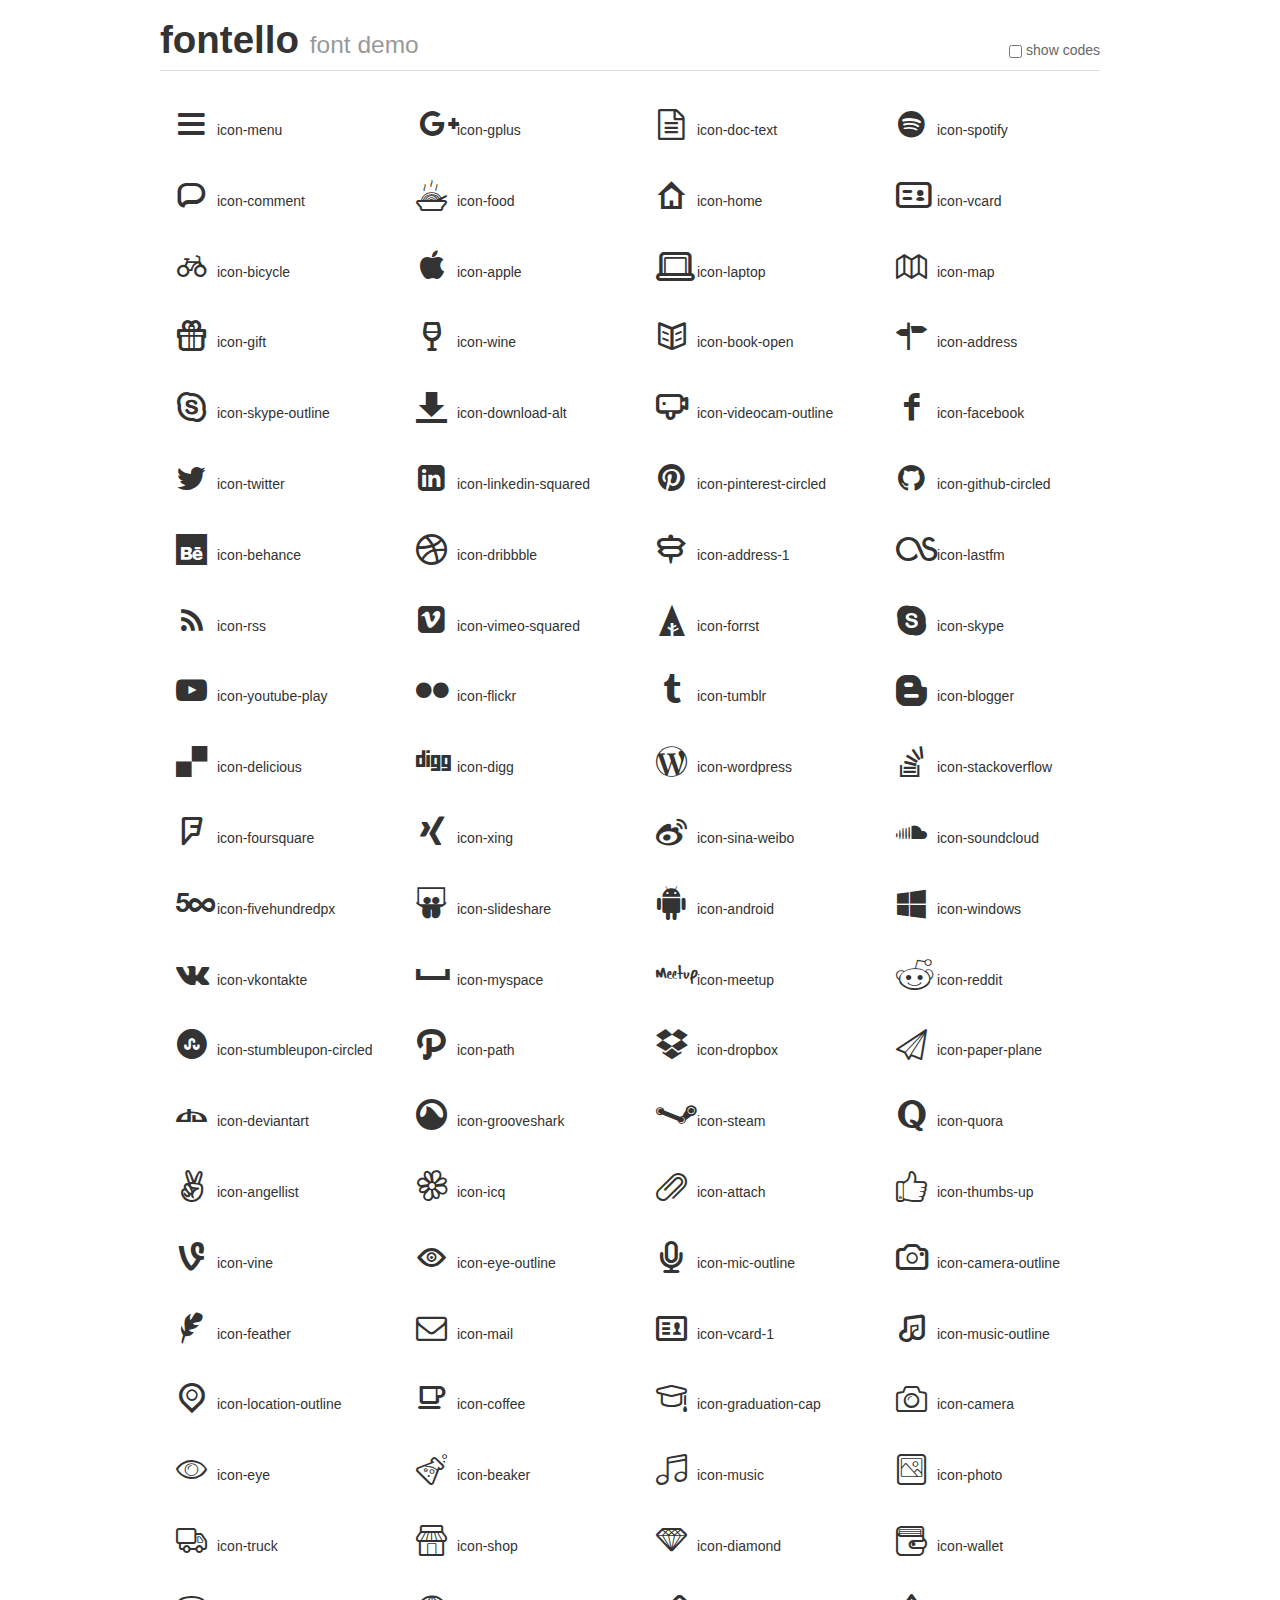
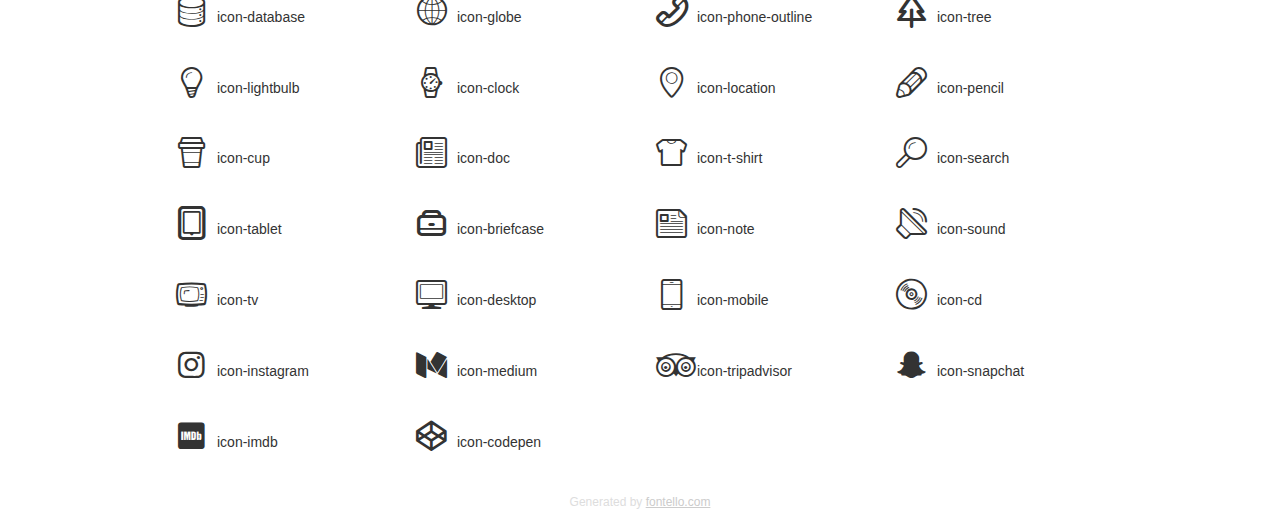
<file: css/fonts/fontello/demo.html>
<!DOCTYPE html>
<html>
  <head><!--[if lt IE 9]><script language="javascript" type="text/javascript" src="//html5shim.googlecode.com/svn/trunk/html5.js"></script><![endif]-->
    <meta charset="UTF-8"><style>/*
 * Bootstrap v2.2.1
 *
 * Copyright 2012 Twitter, Inc
 * Licensed under the Apache License v2.0
 * http://www.apache.org/licenses/LICENSE-2.0
 *
 * Designed and built with all the love in the world @twitter by @mdo and @fat.
 */
.clearfix {
  *zoom: 1;
}
.clearfix:before,
.clearfix:after {
  display: table;
  content: "";
  line-height: 0;
}
.clearfix:after {
  clear: both;
}
html {
  font-size: 100%;
  -webkit-text-size-adjust: 100%;
  -ms-text-size-adjust: 100%;
}
a:focus {
  outline: thin dotted #333;
  outline: 5px auto -webkit-focus-ring-color;
  outline-offset: -2px;
}
a:hover,
a:active {
  outline: 0;
}
button,
input,
select,
textarea {
  margin: 0;
  font-size: 100%;
  vertical-align: middle;
}
button,
input {
  *overflow: visible;
  line-height: normal;
}
button::-moz-focus-inner,
input::-moz-focus-inner {
  padding: 0;
  border: 0;
}
body {
  margin: 0;
  font-family: "Helvetica Neue", Helvetica, Arial, sans-serif;
  font-size: 14px;
  line-height: 20px;
  color: #333;
  background-color: #fff;
}
a {
  color: #08c;
  text-decoration: none;
}
a:hover {
  color: #005580;
  text-decoration: underline;
}
.row {
  margin-left: -20px;
  *zoom: 1;
}
.row:before,
.row:after {
  display: table;
  content: "";
  line-height: 0;
}
.row:after {
  clear: both;
}
[class*="span"] {
  float: left;
  min-height: 1px;
  margin-left: 20px;
}
.container,
.navbar-static-top .container,
.navbar-fixed-top .container,
.navbar-fixed-bottom .container {
  width: 940px;
}
.span12 {
  width: 940px;
}
.span11 {
  width: 860px;
}
.span10 {
  width: 780px;
}
.span9 {
  width: 700px;
}
.span8 {
  width: 620px;
}
.span7 {
  width: 540px;
}
.span6 {
  width: 460px;
}
.span5 {
  width: 380px;
}
.span4 {
  width: 300px;
}
.span3 {
  width: 220px;
}
.span2 {
  width: 140px;
}
.span1 {
  width: 60px;
}
[class*="span"].pull-right,
.row-fluid [class*="span"].pull-right {
  float: right;
}
.container {
  margin-right: auto;
  margin-left: auto;
  *zoom: 1;
}
.container:before,
.container:after {
  display: table;
  content: "";
  line-height: 0;
}
.container:after {
  clear: both;
}
p {
  margin: 0 0 10px;
}
.lead {
  margin-bottom: 20px;
  font-size: 21px;
  font-weight: 200;
  line-height: 30px;
}
small {
  font-size: 85%;
}
h1 {
  margin: 10px 0;
  font-family: inherit;
  font-weight: bold;
  line-height: 20px;
  color: inherit;
  text-rendering: optimizelegibility;
}
h1 small {
  font-weight: normal;
  line-height: 1;
  color: #999;
}
h1 {
  line-height: 40px;
}
h1 {
  font-size: 38.5px;
}
h1 small {
  font-size: 24.5px;
}
body {
  margin-top: 90px;
}
.header {
  position: fixed;
  top: 0;
  left: 50%;
  margin-left: -480px;
  background-color: #fff;
  border-bottom: 1px solid #ddd;
  padding-top: 10px;
  z-index: 10;
}
.footer {
  color: #ddd;
  font-size: 12px;
  text-align: center;
  margin-top: 20px;
}
.footer a {
  color: #ccc;
  text-decoration: underline;
}
.the-icons {
  font-size: 14px;
  line-height: 24px;
}
.switch {
  position: absolute;
  right: 0;
  bottom: 10px;
  color: #666;
}
.switch input {
  margin-right: 0.3em;
}
.codesOn .i-name {
  display: none;
}
.codesOn .i-code {
  display: inline;
}
.i-code {
  display: none;
}
@font-face {
      font-family: 'fontello';
      src: url('./font/fontello.eot?58116598');
      src: url('./font/fontello.eot?58116598#iefix') format('embedded-opentype'),
           url('./font/fontello.woff?58116598') format('woff'),
           url('./font/fontello.ttf?58116598') format('truetype'),
           url('./font/fontello.svg?58116598#fontello') format('svg');
      font-weight: normal;
      font-style: normal;
    }
     
     
    .demo-icon
    {
      font-family: "fontello";

      font-style: normal;
      font-weight: normal;
      speak: none;
     
      display: inline-block;
      text-decoration: inherit;
      width: 1em;
      margin-right: .2em;
      text-align: center;
      /* opacity: .8; */
     
      /* For safety - reset parent styles, that can break glyph codes*/
      font-variant: normal;
      text-transform: none;
     
      /* fix buttons height, for twitter bootstrap */
      line-height: 1em;
     
      /* Animation center compensation - margins should be symmetric */
      /* remove if not needed */
      margin-left: .2em;
     
      /* You can be more comfortable with increased icons size */
      font-size: 220%; padding: 20px 0;
     
      /* Font smoothing. That was taken from TWBS */
      -webkit-font-smoothing: antialiased;
      -moz-osx-font-smoothing: grayscale;
     
      /* Uncomment for 3D effect */
      /* text-shadow: 1px 1px 1px rgba(127, 127, 127, 0.3); */
    }
     </style>
    <link rel="stylesheet" href="css/animation.css"><!--[if IE 7]><link rel="stylesheet" href="css/fontello-ie7.css"><![endif]-->
    <script>
      function toggleCodes(on) {
        var obj = document.getElementById('icons');
      
        if (on) {
          obj.className += ' codesOn';
        } else {
          obj.className = obj.className.replace(' codesOn', '');
        }
      }
      
    </script>
  </head>
  <body>
    <div class="container header">
      <h1>
        fontello
         <small>font demo</small>
      </h1>
      <label class="switch">
        <input type="checkbox" onclick="toggleCodes(this.checked)">show codes
      </label>
    </div>
    <div id="icons" class="container">
      <div class="row">
        <div title="Code: 0xe800" class="the-icons span3"><i class="demo-icon icon-menu">&#xe800;</i> <span class="i-name">icon-menu</span><span class="i-code">0xe800</span></div>
        <div title="Code: 0xe801" class="the-icons span3"><i class="demo-icon icon-gplus">&#xe801;</i> <span class="i-name">icon-gplus</span><span class="i-code">0xe801</span></div>
        <div title="Code: 0xe802" class="the-icons span3"><i class="demo-icon icon-doc-text">&#xe802;</i> <span class="i-name">icon-doc-text</span><span class="i-code">0xe802</span></div>
        <div title="Code: 0xe803" class="the-icons span3"><i class="demo-icon icon-spotify">&#xe803;</i> <span class="i-name">icon-spotify</span><span class="i-code">0xe803</span></div>
      </div>
      <div class="row">
        <div title="Code: 0xe804" class="the-icons span3"><i class="demo-icon icon-comment">&#xe804;</i> <span class="i-name">icon-comment</span><span class="i-code">0xe804</span></div>
        <div title="Code: 0xe805" class="the-icons span3"><i class="demo-icon icon-food">&#xe805;</i> <span class="i-name">icon-food</span><span class="i-code">0xe805</span></div>
        <div title="Code: 0xe806" class="the-icons span3"><i class="demo-icon icon-home">&#xe806;</i> <span class="i-name">icon-home</span><span class="i-code">0xe806</span></div>
        <div title="Code: 0xe807" class="the-icons span3"><i class="demo-icon icon-vcard">&#xe807;</i> <span class="i-name">icon-vcard</span><span class="i-code">0xe807</span></div>
      </div>
      <div class="row">
        <div title="Code: 0xe808" class="the-icons span3"><i class="demo-icon icon-bicycle">&#xe808;</i> <span class="i-name">icon-bicycle</span><span class="i-code">0xe808</span></div>
        <div title="Code: 0xe809" class="the-icons span3"><i class="demo-icon icon-apple">&#xe809;</i> <span class="i-name">icon-apple</span><span class="i-code">0xe809</span></div>
        <div title="Code: 0xe80a" class="the-icons span3"><i class="demo-icon icon-laptop">&#xe80a;</i> <span class="i-name">icon-laptop</span><span class="i-code">0xe80a</span></div>
        <div title="Code: 0xe80b" class="the-icons span3"><i class="demo-icon icon-map">&#xe80b;</i> <span class="i-name">icon-map</span><span class="i-code">0xe80b</span></div>
      </div>
      <div class="row">
        <div title="Code: 0xe80c" class="the-icons span3"><i class="demo-icon icon-gift">&#xe80c;</i> <span class="i-name">icon-gift</span><span class="i-code">0xe80c</span></div>
        <div title="Code: 0xe80d" class="the-icons span3"><i class="demo-icon icon-wine">&#xe80d;</i> <span class="i-name">icon-wine</span><span class="i-code">0xe80d</span></div>
        <div title="Code: 0xe80e" class="the-icons span3"><i class="demo-icon icon-book-open">&#xe80e;</i> <span class="i-name">icon-book-open</span><span class="i-code">0xe80e</span></div>
        <div title="Code: 0xe80f" class="the-icons span3"><i class="demo-icon icon-address">&#xe80f;</i> <span class="i-name">icon-address</span><span class="i-code">0xe80f</span></div>
      </div>
      <div class="row">
        <div title="Code: 0xe810" class="the-icons span3"><i class="demo-icon icon-skype-outline">&#xe810;</i> <span class="i-name">icon-skype-outline</span><span class="i-code">0xe810</span></div>
        <div title="Code: 0xe811" class="the-icons span3"><i class="demo-icon icon-download-alt">&#xe811;</i> <span class="i-name">icon-download-alt</span><span class="i-code">0xe811</span></div>
        <div title="Code: 0xe816" class="the-icons span3"><i class="demo-icon icon-videocam-outline">&#xe816;</i> <span class="i-name">icon-videocam-outline</span><span class="i-code">0xe816</span></div>
        <div title="Code: 0xe825" class="the-icons span3"><i class="demo-icon icon-facebook">&#xe825;</i> <span class="i-name">icon-facebook</span><span class="i-code">0xe825</span></div>
      </div>
      <div class="row">
        <div title="Code: 0xe826" class="the-icons span3"><i class="demo-icon icon-twitter">&#xe826;</i> <span class="i-name">icon-twitter</span><span class="i-code">0xe826</span></div>
        <div title="Code: 0xe827" class="the-icons span3"><i class="demo-icon icon-linkedin-squared">&#xe827;</i> <span class="i-name">icon-linkedin-squared</span><span class="i-code">0xe827</span></div>
        <div title="Code: 0xe829" class="the-icons span3"><i class="demo-icon icon-pinterest-circled">&#xe829;</i> <span class="i-name">icon-pinterest-circled</span><span class="i-code">0xe829</span></div>
        <div title="Code: 0xe82a" class="the-icons span3"><i class="demo-icon icon-github-circled">&#xe82a;</i> <span class="i-name">icon-github-circled</span><span class="i-code">0xe82a</span></div>
      </div>
      <div class="row">
        <div title="Code: 0xe82b" class="the-icons span3"><i class="demo-icon icon-behance">&#xe82b;</i> <span class="i-name">icon-behance</span><span class="i-code">0xe82b</span></div>
        <div title="Code: 0xe82c" class="the-icons span3"><i class="demo-icon icon-dribbble">&#xe82c;</i> <span class="i-name">icon-dribbble</span><span class="i-code">0xe82c</span></div>
        <div title="Code: 0xe82d" class="the-icons span3"><i class="demo-icon icon-address-1">&#xe82d;</i> <span class="i-name">icon-address-1</span><span class="i-code">0xe82d</span></div>
        <div title="Code: 0xe82e" class="the-icons span3"><i class="demo-icon icon-lastfm">&#xe82e;</i> <span class="i-name">icon-lastfm</span><span class="i-code">0xe82e</span></div>
      </div>
      <div class="row">
        <div title="Code: 0xe82f" class="the-icons span3"><i class="demo-icon icon-rss">&#xe82f;</i> <span class="i-name">icon-rss</span><span class="i-code">0xe82f</span></div>
        <div title="Code: 0xe830" class="the-icons span3"><i class="demo-icon icon-vimeo-squared">&#xe830;</i> <span class="i-name">icon-vimeo-squared</span><span class="i-code">0xe830</span></div>
        <div title="Code: 0xe831" class="the-icons span3"><i class="demo-icon icon-forrst">&#xe831;</i> <span class="i-name">icon-forrst</span><span class="i-code">0xe831</span></div>
        <div title="Code: 0xe832" class="the-icons span3"><i class="demo-icon icon-skype">&#xe832;</i> <span class="i-name">icon-skype</span><span class="i-code">0xe832</span></div>
      </div>
      <div class="row">
        <div title="Code: 0xe834" class="the-icons span3"><i class="demo-icon icon-youtube-play">&#xe834;</i> <span class="i-name">icon-youtube-play</span><span class="i-code">0xe834</span></div>
        <div title="Code: 0xe835" class="the-icons span3"><i class="demo-icon icon-flickr">&#xe835;</i> <span class="i-name">icon-flickr</span><span class="i-code">0xe835</span></div>
        <div title="Code: 0xe836" class="the-icons span3"><i class="demo-icon icon-tumblr">&#xe836;</i> <span class="i-name">icon-tumblr</span><span class="i-code">0xe836</span></div>
        <div title="Code: 0xe837" class="the-icons span3"><i class="demo-icon icon-blogger">&#xe837;</i> <span class="i-name">icon-blogger</span><span class="i-code">0xe837</span></div>
      </div>
      <div class="row">
        <div title="Code: 0xe838" class="the-icons span3"><i class="demo-icon icon-delicious">&#xe838;</i> <span class="i-name">icon-delicious</span><span class="i-code">0xe838</span></div>
        <div title="Code: 0xe839" class="the-icons span3"><i class="demo-icon icon-digg">&#xe839;</i> <span class="i-name">icon-digg</span><span class="i-code">0xe839</span></div>
        <div title="Code: 0xe83b" class="the-icons span3"><i class="demo-icon icon-wordpress">&#xe83b;</i> <span class="i-name">icon-wordpress</span><span class="i-code">0xe83b</span></div>
        <div title="Code: 0xe83c" class="the-icons span3"><i class="demo-icon icon-stackoverflow">&#xe83c;</i> <span class="i-name">icon-stackoverflow</span><span class="i-code">0xe83c</span></div>
      </div>
      <div class="row">
        <div title="Code: 0xe83d" class="the-icons span3"><i class="demo-icon icon-foursquare">&#xe83d;</i> <span class="i-name">icon-foursquare</span><span class="i-code">0xe83d</span></div>
        <div title="Code: 0xe83e" class="the-icons span3"><i class="demo-icon icon-xing">&#xe83e;</i> <span class="i-name">icon-xing</span><span class="i-code">0xe83e</span></div>
        <div title="Code: 0xe83f" class="the-icons span3"><i class="demo-icon icon-sina-weibo">&#xe83f;</i> <span class="i-name">icon-sina-weibo</span><span class="i-code">0xe83f</span></div>
        <div title="Code: 0xe840" class="the-icons span3"><i class="demo-icon icon-soundcloud">&#xe840;</i> <span class="i-name">icon-soundcloud</span><span class="i-code">0xe840</span></div>
      </div>
      <div class="row">
        <div title="Code: 0xe841" class="the-icons span3"><i class="demo-icon icon-fivehundredpx">&#xe841;</i> <span class="i-name">icon-fivehundredpx</span><span class="i-code">0xe841</span></div>
        <div title="Code: 0xe842" class="the-icons span3"><i class="demo-icon icon-slideshare">&#xe842;</i> <span class="i-name">icon-slideshare</span><span class="i-code">0xe842</span></div>
        <div title="Code: 0xe843" class="the-icons span3"><i class="demo-icon icon-android">&#xe843;</i> <span class="i-name">icon-android</span><span class="i-code">0xe843</span></div>
        <div title="Code: 0xe845" class="the-icons span3"><i class="demo-icon icon-windows">&#xe845;</i> <span class="i-name">icon-windows</span><span class="i-code">0xe845</span></div>
      </div>
      <div class="row">
        <div title="Code: 0xe846" class="the-icons span3"><i class="demo-icon icon-vkontakte">&#xe846;</i> <span class="i-name">icon-vkontakte</span><span class="i-code">0xe846</span></div>
        <div title="Code: 0xe847" class="the-icons span3"><i class="demo-icon icon-myspace">&#xe847;</i> <span class="i-name">icon-myspace</span><span class="i-code">0xe847</span></div>
        <div title="Code: 0xe848" class="the-icons span3"><i class="demo-icon icon-meetup">&#xe848;</i> <span class="i-name">icon-meetup</span><span class="i-code">0xe848</span></div>
        <div title="Code: 0xe84a" class="the-icons span3"><i class="demo-icon icon-reddit">&#xe84a;</i> <span class="i-name">icon-reddit</span><span class="i-code">0xe84a</span></div>
      </div>
      <div class="row">
        <div title="Code: 0xe84b" class="the-icons span3"><i class="demo-icon icon-stumbleupon-circled">&#xe84b;</i> <span class="i-name">icon-stumbleupon-circled</span><span class="i-code">0xe84b</span></div>
        <div title="Code: 0xe84c" class="the-icons span3"><i class="demo-icon icon-path">&#xe84c;</i> <span class="i-name">icon-path</span><span class="i-code">0xe84c</span></div>
        <div title="Code: 0xe84d" class="the-icons span3"><i class="demo-icon icon-dropbox">&#xe84d;</i> <span class="i-name">icon-dropbox</span><span class="i-code">0xe84d</span></div>
        <div title="Code: 0xe84e" class="the-icons span3"><i class="demo-icon icon-paper-plane">&#xe84e;</i> <span class="i-name">icon-paper-plane</span><span class="i-code">0xe84e</span></div>
      </div>
      <div class="row">
        <div title="Code: 0xe850" class="the-icons span3"><i class="demo-icon icon-deviantart">&#xe850;</i> <span class="i-name">icon-deviantart</span><span class="i-code">0xe850</span></div>
        <div title="Code: 0xe851" class="the-icons span3"><i class="demo-icon icon-grooveshark">&#xe851;</i> <span class="i-name">icon-grooveshark</span><span class="i-code">0xe851</span></div>
        <div title="Code: 0xe853" class="the-icons span3"><i class="demo-icon icon-steam">&#xe853;</i> <span class="i-name">icon-steam</span><span class="i-code">0xe853</span></div>
        <div title="Code: 0xe854" class="the-icons span3"><i class="demo-icon icon-quora">&#xe854;</i> <span class="i-name">icon-quora</span><span class="i-code">0xe854</span></div>
      </div>
      <div class="row">
        <div title="Code: 0xe855" class="the-icons span3"><i class="demo-icon icon-angellist">&#xe855;</i> <span class="i-name">icon-angellist</span><span class="i-code">0xe855</span></div>
        <div title="Code: 0xe856" class="the-icons span3"><i class="demo-icon icon-icq">&#xe856;</i> <span class="i-name">icon-icq</span><span class="i-code">0xe856</span></div>
        <div title="Code: 0xe85a" class="the-icons span3"><i class="demo-icon icon-attach">&#xe85a;</i> <span class="i-name">icon-attach</span><span class="i-code">0xe85a</span></div>
        <div title="Code: 0xe85b" class="the-icons span3"><i class="demo-icon icon-thumbs-up">&#xe85b;</i> <span class="i-name">icon-thumbs-up</span><span class="i-code">0xe85b</span></div>
      </div>
      <div class="row">
        <div title="Code: 0xe863" class="the-icons span3"><i class="demo-icon icon-vine">&#xe863;</i> <span class="i-name">icon-vine</span><span class="i-code">0xe863</span></div>
        <div title="Code: 0xe868" class="the-icons span3"><i class="demo-icon icon-eye-outline">&#xe868;</i> <span class="i-name">icon-eye-outline</span><span class="i-code">0xe868</span></div>
        <div title="Code: 0xe869" class="the-icons span3"><i class="demo-icon icon-mic-outline">&#xe869;</i> <span class="i-name">icon-mic-outline</span><span class="i-code">0xe869</span></div>
        <div title="Code: 0xe86a" class="the-icons span3"><i class="demo-icon icon-camera-outline">&#xe86a;</i> <span class="i-name">icon-camera-outline</span><span class="i-code">0xe86a</span></div>
      </div>
      <div class="row">
        <div title="Code: 0xe86c" class="the-icons span3"><i class="demo-icon icon-feather">&#xe86c;</i> <span class="i-name">icon-feather</span><span class="i-code">0xe86c</span></div>
        <div title="Code: 0xe87e" class="the-icons span3"><i class="demo-icon icon-mail">&#xe87e;</i> <span class="i-name">icon-mail</span><span class="i-code">0xe87e</span></div>
        <div title="Code: 0xe884" class="the-icons span3"><i class="demo-icon icon-vcard-1">&#xe884;</i> <span class="i-name">icon-vcard-1</span><span class="i-code">0xe884</span></div>
        <div title="Code: 0xe885" class="the-icons span3"><i class="demo-icon icon-music-outline">&#xe885;</i> <span class="i-name">icon-music-outline</span><span class="i-code">0xe885</span></div>
      </div>
      <div class="row">
        <div title="Code: 0xe888" class="the-icons span3"><i class="demo-icon icon-location-outline">&#xe888;</i> <span class="i-name">icon-location-outline</span><span class="i-code">0xe888</span></div>
        <div title="Code: 0xe88b" class="the-icons span3"><i class="demo-icon icon-coffee">&#xe88b;</i> <span class="i-name">icon-coffee</span><span class="i-code">0xe88b</span></div>
        <div title="Code: 0xe88f" class="the-icons span3"><i class="demo-icon icon-graduation-cap">&#xe88f;</i> <span class="i-name">icon-graduation-cap</span><span class="i-code">0xe88f</span></div>
        <div title="Code: 0xe890" class="the-icons span3"><i class="demo-icon icon-camera">&#xe890;</i> <span class="i-name">icon-camera</span><span class="i-code">0xe890</span></div>
      </div>
      <div class="row">
        <div title="Code: 0xe891" class="the-icons span3"><i class="demo-icon icon-eye">&#xe891;</i> <span class="i-name">icon-eye</span><span class="i-code">0xe891</span></div>
        <div title="Code: 0xe892" class="the-icons span3"><i class="demo-icon icon-beaker">&#xe892;</i> <span class="i-name">icon-beaker</span><span class="i-code">0xe892</span></div>
        <div title="Code: 0xe896" class="the-icons span3"><i class="demo-icon icon-music">&#xe896;</i> <span class="i-name">icon-music</span><span class="i-code">0xe896</span></div>
        <div title="Code: 0xe897" class="the-icons span3"><i class="demo-icon icon-photo">&#xe897;</i> <span class="i-name">icon-photo</span><span class="i-code">0xe897</span></div>
      </div>
      <div class="row">
        <div title="Code: 0xe89b" class="the-icons span3"><i class="demo-icon icon-truck">&#xe89b;</i> <span class="i-name">icon-truck</span><span class="i-code">0xe89b</span></div>
        <div title="Code: 0xe89e" class="the-icons span3"><i class="demo-icon icon-shop">&#xe89e;</i> <span class="i-name">icon-shop</span><span class="i-code">0xe89e</span></div>
        <div title="Code: 0xe89f" class="the-icons span3"><i class="demo-icon icon-diamond">&#xe89f;</i> <span class="i-name">icon-diamond</span><span class="i-code">0xe89f</span></div>
        <div title="Code: 0xe8a1" class="the-icons span3"><i class="demo-icon icon-wallet">&#xe8a1;</i> <span class="i-name">icon-wallet</span><span class="i-code">0xe8a1</span></div>
      </div>
      <div class="row">
        <div title="Code: 0xe8a3" class="the-icons span3"><i class="demo-icon icon-database">&#xe8a3;</i> <span class="i-name">icon-database</span><span class="i-code">0xe8a3</span></div>
        <div title="Code: 0xe8a7" class="the-icons span3"><i class="demo-icon icon-globe">&#xe8a7;</i> <span class="i-name">icon-globe</span><span class="i-code">0xe8a7</span></div>
        <div title="Code: 0xe8a8" class="the-icons span3"><i class="demo-icon icon-phone-outline">&#xe8a8;</i> <span class="i-name">icon-phone-outline</span><span class="i-code">0xe8a8</span></div>
        <div title="Code: 0xe8ab" class="the-icons span3"><i class="demo-icon icon-tree">&#xe8ab;</i> <span class="i-name">icon-tree</span><span class="i-code">0xe8ab</span></div>
      </div>
      <div class="row">
        <div title="Code: 0xe8ad" class="the-icons span3"><i class="demo-icon icon-lightbulb">&#xe8ad;</i> <span class="i-name">icon-lightbulb</span><span class="i-code">0xe8ad</span></div>
        <div title="Code: 0xe8ae" class="the-icons span3"><i class="demo-icon icon-clock">&#xe8ae;</i> <span class="i-name">icon-clock</span><span class="i-code">0xe8ae</span></div>
        <div title="Code: 0xe8b1" class="the-icons span3"><i class="demo-icon icon-location">&#xe8b1;</i> <span class="i-name">icon-location</span><span class="i-code">0xe8b1</span></div>
        <div title="Code: 0xe8b3" class="the-icons span3"><i class="demo-icon icon-pencil">&#xe8b3;</i> <span class="i-name">icon-pencil</span><span class="i-code">0xe8b3</span></div>
      </div>
      <div class="row">
        <div title="Code: 0xe8b4" class="the-icons span3"><i class="demo-icon icon-cup">&#xe8b4;</i> <span class="i-name">icon-cup</span><span class="i-code">0xe8b4</span></div>
        <div title="Code: 0xe8b5" class="the-icons span3"><i class="demo-icon icon-doc">&#xe8b5;</i> <span class="i-name">icon-doc</span><span class="i-code">0xe8b5</span></div>
        <div title="Code: 0xe8b8" class="the-icons span3"><i class="demo-icon icon-t-shirt">&#xe8b8;</i> <span class="i-name">icon-t-shirt</span><span class="i-code">0xe8b8</span></div>
        <div title="Code: 0xe8be" class="the-icons span3"><i class="demo-icon icon-search">&#xe8be;</i> <span class="i-name">icon-search</span><span class="i-code">0xe8be</span></div>
      </div>
      <div class="row">
        <div title="Code: 0xe8bf" class="the-icons span3"><i class="demo-icon icon-tablet">&#xe8bf;</i> <span class="i-name">icon-tablet</span><span class="i-code">0xe8bf</span></div>
        <div title="Code: 0xe8c0" class="the-icons span3"><i class="demo-icon icon-briefcase">&#xe8c0;</i> <span class="i-name">icon-briefcase</span><span class="i-code">0xe8c0</span></div>
        <div title="Code: 0xe8c2" class="the-icons span3"><i class="demo-icon icon-note">&#xe8c2;</i> <span class="i-name">icon-note</span><span class="i-code">0xe8c2</span></div>
        <div title="Code: 0xe8c3" class="the-icons span3"><i class="demo-icon icon-sound">&#xe8c3;</i> <span class="i-name">icon-sound</span><span class="i-code">0xe8c3</span></div>
      </div>
      <div class="row">
        <div title="Code: 0xe8c4" class="the-icons span3"><i class="demo-icon icon-tv">&#xe8c4;</i> <span class="i-name">icon-tv</span><span class="i-code">0xe8c4</span></div>
        <div title="Code: 0xe8c5" class="the-icons span3"><i class="demo-icon icon-desktop">&#xe8c5;</i> <span class="i-name">icon-desktop</span><span class="i-code">0xe8c5</span></div>
        <div title="Code: 0xe8c6" class="the-icons span3"><i class="demo-icon icon-mobile">&#xe8c6;</i> <span class="i-name">icon-mobile</span><span class="i-code">0xe8c6</span></div>
        <div title="Code: 0xe8c7" class="the-icons span3"><i class="demo-icon icon-cd">&#xe8c7;</i> <span class="i-name">icon-cd</span><span class="i-code">0xe8c7</span></div>
      </div>
      <div class="row">
        <div title="Code: 0xe8cc" class="the-icons span3"><i class="demo-icon icon-instagram">&#xe8cc;</i> <span class="i-name">icon-instagram</span><span class="i-code">0xe8cc</span></div>
        <div title="Code: 0xf23a" class="the-icons span3"><i class="demo-icon icon-medium">&#xf23a;</i> <span class="i-name">icon-medium</span><span class="i-code">0xf23a</span></div>
        <div title="Code: 0xf262" class="the-icons span3"><i class="demo-icon icon-tripadvisor">&#xf262;</i> <span class="i-name">icon-tripadvisor</span><span class="i-code">0xf262</span></div>
        <div title="Code: 0xf2ac" class="the-icons span3"><i class="demo-icon icon-snapchat">&#xf2ac;</i> <span class="i-name">icon-snapchat</span><span class="i-code">0xf2ac</span></div>
      </div>
      <div class="row">
        <div title="Code: 0xf2d8" class="the-icons span3"><i class="demo-icon icon-imdb">&#xf2d8;</i> <span class="i-name">icon-imdb</span><span class="i-code">0xf2d8</span></div>
        <div title="Code: 0xf32c" class="the-icons span3"><i class="demo-icon icon-codepen">&#xf32c;</i> <span class="i-name">icon-codepen</span><span class="i-code">0xf32c</span></div>
      </div>
    </div>
    <div class="container footer">Generated by <a href="http://fontello.com">fontello.com</a></div>
  </body>
</html>
</file>
<file: css/fonts/fontello/css/fontello-ie7.css>
[class^="icon-"], [class*=" icon-"] {
  font-family: 'fontello';
  font-style: normal;
  font-weight: normal;
 
  /* fix buttons height */
  line-height: 1em;
 
  /* you can be more comfortable with increased icons size */
  /* font-size: 120%; */
}
 
.icon-menu { *zoom: expression( this.runtimeStyle['zoom'] = '1', this.innerHTML = '&#xe800;&nbsp;'); }
.icon-gplus { *zoom: expression( this.runtimeStyle['zoom'] = '1', this.innerHTML = '&#xe801;&nbsp;'); }
.icon-doc-text { *zoom: expression( this.runtimeStyle['zoom'] = '1', this.innerHTML = '&#xe802;&nbsp;'); }
.icon-spotify { *zoom: expression( this.runtimeStyle['zoom'] = '1', this.innerHTML = '&#xe803;&nbsp;'); }
.icon-comment { *zoom: expression( this.runtimeStyle['zoom'] = '1', this.innerHTML = '&#xe804;&nbsp;'); }
.icon-food { *zoom: expression( this.runtimeStyle['zoom'] = '1', this.innerHTML = '&#xe805;&nbsp;'); }
.icon-home { *zoom: expression( this.runtimeStyle['zoom'] = '1', this.innerHTML = '&#xe806;&nbsp;'); }
.icon-vcard { *zoom: expression( this.runtimeStyle['zoom'] = '1', this.innerHTML = '&#xe807;&nbsp;'); }
.icon-bicycle { *zoom: expression( this.runtimeStyle['zoom'] = '1', this.innerHTML = '&#xe808;&nbsp;'); }
.icon-apple { *zoom: expression( this.runtimeStyle['zoom'] = '1', this.innerHTML = '&#xe809;&nbsp;'); }
.icon-laptop { *zoom: expression( this.runtimeStyle['zoom'] = '1', this.innerHTML = '&#xe80a;&nbsp;'); }
.icon-map { *zoom: expression( this.runtimeStyle['zoom'] = '1', this.innerHTML = '&#xe80b;&nbsp;'); }
.icon-gift { *zoom: expression( this.runtimeStyle['zoom'] = '1', this.innerHTML = '&#xe80c;&nbsp;'); }
.icon-wine { *zoom: expression( this.runtimeStyle['zoom'] = '1', this.innerHTML = '&#xe80d;&nbsp;'); }
.icon-book-open { *zoom: expression( this.runtimeStyle['zoom'] = '1', this.innerHTML = '&#xe80e;&nbsp;'); }
.icon-address { *zoom: expression( this.runtimeStyle['zoom'] = '1', this.innerHTML = '&#xe80f;&nbsp;'); }
.icon-skype-outline { *zoom: expression( this.runtimeStyle['zoom'] = '1', this.innerHTML = '&#xe810;&nbsp;'); }
.icon-download-alt { *zoom: expression( this.runtimeStyle['zoom'] = '1', this.innerHTML = '&#xe811;&nbsp;'); }
.icon-videocam-outline { *zoom: expression( this.runtimeStyle['zoom'] = '1', this.innerHTML = '&#xe816;&nbsp;'); }
.icon-facebook { *zoom: expression( this.runtimeStyle['zoom'] = '1', this.innerHTML = '&#xe825;&nbsp;'); }
.icon-twitter { *zoom: expression( this.runtimeStyle['zoom'] = '1', this.innerHTML = '&#xe826;&nbsp;'); }
.icon-linkedin-squared { *zoom: expression( this.runtimeStyle['zoom'] = '1', this.innerHTML = '&#xe827;&nbsp;'); }
.icon-pinterest-circled { *zoom: expression( this.runtimeStyle['zoom'] = '1', this.innerHTML = '&#xe829;&nbsp;'); }
.icon-github-circled { *zoom: expression( this.runtimeStyle['zoom'] = '1', this.innerHTML = '&#xe82a;&nbsp;'); }
.icon-behance { *zoom: expression( this.runtimeStyle['zoom'] = '1', this.innerHTML = '&#xe82b;&nbsp;'); }
.icon-dribbble { *zoom: expression( this.runtimeStyle['zoom'] = '1', this.innerHTML = '&#xe82c;&nbsp;'); }
.icon-address-1 { *zoom: expression( this.runtimeStyle['zoom'] = '1', this.innerHTML = '&#xe82d;&nbsp;'); }
.icon-lastfm { *zoom: expression( this.runtimeStyle['zoom'] = '1', this.innerHTML = '&#xe82e;&nbsp;'); }
.icon-rss { *zoom: expression( this.runtimeStyle['zoom'] = '1', this.innerHTML = '&#xe82f;&nbsp;'); }
.icon-vimeo-squared { *zoom: expression( this.runtimeStyle['zoom'] = '1', this.innerHTML = '&#xe830;&nbsp;'); }
.icon-forrst { *zoom: expression( this.runtimeStyle['zoom'] = '1', this.innerHTML = '&#xe831;&nbsp;'); }
.icon-skype { *zoom: expression( this.runtimeStyle['zoom'] = '1', this.innerHTML = '&#xe832;&nbsp;'); }
.icon-youtube-play { *zoom: expression( this.runtimeStyle['zoom'] = '1', this.innerHTML = '&#xe834;&nbsp;'); }
.icon-flickr { *zoom: expression( this.runtimeStyle['zoom'] = '1', this.innerHTML = '&#xe835;&nbsp;'); }
.icon-tumblr { *zoom: expression( this.runtimeStyle['zoom'] = '1', this.innerHTML = '&#xe836;&nbsp;'); }
.icon-blogger { *zoom: expression( this.runtimeStyle['zoom'] = '1', this.innerHTML = '&#xe837;&nbsp;'); }
.icon-delicious { *zoom: expression( this.runtimeStyle['zoom'] = '1', this.innerHTML = '&#xe838;&nbsp;'); }
.icon-digg { *zoom: expression( this.runtimeStyle['zoom'] = '1', this.innerHTML = '&#xe839;&nbsp;'); }
.icon-wordpress { *zoom: expression( this.runtimeStyle['zoom'] = '1', this.innerHTML = '&#xe83b;&nbsp;'); }
.icon-stackoverflow { *zoom: expression( this.runtimeStyle['zoom'] = '1', this.innerHTML = '&#xe83c;&nbsp;'); }
.icon-foursquare { *zoom: expression( this.runtimeStyle['zoom'] = '1', this.innerHTML = '&#xe83d;&nbsp;'); }
.icon-xing { *zoom: expression( this.runtimeStyle['zoom'] = '1', this.innerHTML = '&#xe83e;&nbsp;'); }
.icon-sina-weibo { *zoom: expression( this.runtimeStyle['zoom'] = '1', this.innerHTML = '&#xe83f;&nbsp;'); }
.icon-soundcloud { *zoom: expression( this.runtimeStyle['zoom'] = '1', this.innerHTML = '&#xe840;&nbsp;'); }
.icon-fivehundredpx { *zoom: expression( this.runtimeStyle['zoom'] = '1', this.innerHTML = '&#xe841;&nbsp;'); }
.icon-slideshare { *zoom: expression( this.runtimeStyle['zoom'] = '1', this.innerHTML = '&#xe842;&nbsp;'); }
.icon-android { *zoom: expression( this.runtimeStyle['zoom'] = '1', this.innerHTML = '&#xe843;&nbsp;'); }
.icon-windows { *zoom: expression( this.runtimeStyle['zoom'] = '1', this.innerHTML = '&#xe845;&nbsp;'); }
.icon-vkontakte { *zoom: expression( this.runtimeStyle['zoom'] = '1', this.innerHTML = '&#xe846;&nbsp;'); }
.icon-myspace { *zoom: expression( this.runtimeStyle['zoom'] = '1', this.innerHTML = '&#xe847;&nbsp;'); }
.icon-meetup { *zoom: expression( this.runtimeStyle['zoom'] = '1', this.innerHTML = '&#xe848;&nbsp;'); }
.icon-reddit { *zoom: expression( this.runtimeStyle['zoom'] = '1', this.innerHTML = '&#xe84a;&nbsp;'); }
.icon-stumbleupon-circled { *zoom: expression( this.runtimeStyle['zoom'] = '1', this.innerHTML = '&#xe84b;&nbsp;'); }
.icon-path { *zoom: expression( this.runtimeStyle['zoom'] = '1', this.innerHTML = '&#xe84c;&nbsp;'); }
.icon-dropbox { *zoom: expression( this.runtimeStyle['zoom'] = '1', this.innerHTML = '&#xe84d;&nbsp;'); }
.icon-paper-plane { *zoom: expression( this.runtimeStyle['zoom'] = '1', this.innerHTML = '&#xe84e;&nbsp;'); }
.icon-deviantart { *zoom: expression( this.runtimeStyle['zoom'] = '1', this.innerHTML = '&#xe850;&nbsp;'); }
.icon-grooveshark { *zoom: expression( this.runtimeStyle['zoom'] = '1', this.innerHTML = '&#xe851;&nbsp;'); }
.icon-steam { *zoom: expression( this.runtimeStyle['zoom'] = '1', this.innerHTML = '&#xe853;&nbsp;'); }
.icon-quora { *zoom: expression( this.runtimeStyle['zoom'] = '1', this.innerHTML = '&#xe854;&nbsp;'); }
.icon-angellist { *zoom: expression( this.runtimeStyle['zoom'] = '1', this.innerHTML = '&#xe855;&nbsp;'); }
.icon-icq { *zoom: expression( this.runtimeStyle['zoom'] = '1', this.innerHTML = '&#xe856;&nbsp;'); }
.icon-attach { *zoom: expression( this.runtimeStyle['zoom'] = '1', this.innerHTML = '&#xe85a;&nbsp;'); }
.icon-thumbs-up { *zoom: expression( this.runtimeStyle['zoom'] = '1', this.innerHTML = '&#xe85b;&nbsp;'); }
.icon-vine { *zoom: expression( this.runtimeStyle['zoom'] = '1', this.innerHTML = '&#xe863;&nbsp;'); }
.icon-eye-outline { *zoom: expression( this.runtimeStyle['zoom'] = '1', this.innerHTML = '&#xe868;&nbsp;'); }
.icon-mic-outline { *zoom: expression( this.runtimeStyle['zoom'] = '1', this.innerHTML = '&#xe869;&nbsp;'); }
.icon-camera-outline { *zoom: expression( this.runtimeStyle['zoom'] = '1', this.innerHTML = '&#xe86a;&nbsp;'); }
.icon-feather { *zoom: expression( this.runtimeStyle['zoom'] = '1', this.innerHTML = '&#xe86c;&nbsp;'); }
.icon-mail { *zoom: expression( this.runtimeStyle['zoom'] = '1', this.innerHTML = '&#xe87e;&nbsp;'); }
.icon-vcard-1 { *zoom: expression( this.runtimeStyle['zoom'] = '1', this.innerHTML = '&#xe884;&nbsp;'); }
.icon-music-outline { *zoom: expression( this.runtimeStyle['zoom'] = '1', this.innerHTML = '&#xe885;&nbsp;'); }
.icon-location-outline { *zoom: expression( this.runtimeStyle['zoom'] = '1', this.innerHTML = '&#xe888;&nbsp;'); }
.icon-coffee { *zoom: expression( this.runtimeStyle['zoom'] = '1', this.innerHTML = '&#xe88b;&nbsp;'); }
.icon-graduation-cap { *zoom: expression( this.runtimeStyle['zoom'] = '1', this.innerHTML = '&#xe88f;&nbsp;'); }
.icon-camera { *zoom: expression( this.runtimeStyle['zoom'] = '1', this.innerHTML = '&#xe890;&nbsp;'); }
.icon-eye { *zoom: expression( this.runtimeStyle['zoom'] = '1', this.innerHTML = '&#xe891;&nbsp;'); }
.icon-beaker { *zoom: expression( this.runtimeStyle['zoom'] = '1', this.innerHTML = '&#xe892;&nbsp;'); }
.icon-music { *zoom: expression( this.runtimeStyle['zoom'] = '1', this.innerHTML = '&#xe896;&nbsp;'); }
.icon-photo { *zoom: expression( this.runtimeStyle['zoom'] = '1', this.innerHTML = '&#xe897;&nbsp;'); }
.icon-truck { *zoom: expression( this.runtimeStyle['zoom'] = '1', this.innerHTML = '&#xe89b;&nbsp;'); }
.icon-shop { *zoom: expression( this.runtimeStyle['zoom'] = '1', this.innerHTML = '&#xe89e;&nbsp;'); }
.icon-diamond { *zoom: expression( this.runtimeStyle['zoom'] = '1', this.innerHTML = '&#xe89f;&nbsp;'); }
.icon-wallet { *zoom: expression( this.runtimeStyle['zoom'] = '1', this.innerHTML = '&#xe8a1;&nbsp;'); }
.icon-database { *zoom: expression( this.runtimeStyle['zoom'] = '1', this.innerHTML = '&#xe8a3;&nbsp;'); }
.icon-globe { *zoom: expression( this.runtimeStyle['zoom'] = '1', this.innerHTML = '&#xe8a7;&nbsp;'); }
.icon-phone-outline { *zoom: expression( this.runtimeStyle['zoom'] = '1', this.innerHTML = '&#xe8a8;&nbsp;'); }
.icon-tree { *zoom: expression( this.runtimeStyle['zoom'] = '1', this.innerHTML = '&#xe8ab;&nbsp;'); }
.icon-lightbulb { *zoom: expression( this.runtimeStyle['zoom'] = '1', this.innerHTML = '&#xe8ad;&nbsp;'); }
.icon-clock { *zoom: expression( this.runtimeStyle['zoom'] = '1', this.innerHTML = '&#xe8ae;&nbsp;'); }
.icon-location { *zoom: expression( this.runtimeStyle['zoom'] = '1', this.innerHTML = '&#xe8b1;&nbsp;'); }
.icon-pencil { *zoom: expression( this.runtimeStyle['zoom'] = '1', this.innerHTML = '&#xe8b3;&nbsp;'); }
.icon-cup { *zoom: expression( this.runtimeStyle['zoom'] = '1', this.innerHTML = '&#xe8b4;&nbsp;'); }
.icon-doc { *zoom: expression( this.runtimeStyle['zoom'] = '1', this.innerHTML = '&#xe8b5;&nbsp;'); }
.icon-t-shirt { *zoom: expression( this.runtimeStyle['zoom'] = '1', this.innerHTML = '&#xe8b8;&nbsp;'); }
.icon-search { *zoom: expression( this.runtimeStyle['zoom'] = '1', this.innerHTML = '&#xe8be;&nbsp;'); }
.icon-tablet { *zoom: expression( this.runtimeStyle['zoom'] = '1', this.innerHTML = '&#xe8bf;&nbsp;'); }
.icon-briefcase { *zoom: expression( this.runtimeStyle['zoom'] = '1', this.innerHTML = '&#xe8c0;&nbsp;'); }
.icon-note { *zoom: expression( this.runtimeStyle['zoom'] = '1', this.innerHTML = '&#xe8c2;&nbsp;'); }
.icon-sound { *zoom: expression( this.runtimeStyle['zoom'] = '1', this.innerHTML = '&#xe8c3;&nbsp;'); }
.icon-tv { *zoom: expression( this.runtimeStyle['zoom'] = '1', this.innerHTML = '&#xe8c4;&nbsp;'); }
.icon-desktop { *zoom: expression( this.runtimeStyle['zoom'] = '1', this.innerHTML = '&#xe8c5;&nbsp;'); }
.icon-mobile { *zoom: expression( this.runtimeStyle['zoom'] = '1', this.innerHTML = '&#xe8c6;&nbsp;'); }
.icon-cd { *zoom: expression( this.runtimeStyle['zoom'] = '1', this.innerHTML = '&#xe8c7;&nbsp;'); }
.icon-instagram { *zoom: expression( this.runtimeStyle['zoom'] = '1', this.innerHTML = '&#xe8cc;&nbsp;'); }
.icon-medium { *zoom: expression( this.runtimeStyle['zoom'] = '1', this.innerHTML = '&#xf23a;&nbsp;'); }
.icon-tripadvisor { *zoom: expression( this.runtimeStyle['zoom'] = '1', this.innerHTML = '&#xf262;&nbsp;'); }
.icon-snapchat { *zoom: expression( this.runtimeStyle['zoom'] = '1', this.innerHTML = '&#xf2ac;&nbsp;'); }
.icon-imdb { *zoom: expression( this.runtimeStyle['zoom'] = '1', this.innerHTML = '&#xf2d8;&nbsp;'); }
.icon-codepen { *zoom: expression( this.runtimeStyle['zoom'] = '1', this.innerHTML = '&#xf32c;&nbsp;'); }
</file>
<file: css/fonts/fontello/css/animation.css>
/*
   Animation example, for spinners
*/
.animate-spin {
  -moz-animation: spin 2s infinite linear;
  -o-animation: spin 2s infinite linear;
  -webkit-animation: spin 2s infinite linear;
  animation: spin 2s infinite linear;
  display: inline-block;
}
@-moz-keyframes spin {
  0% {
    -moz-transform: rotate(0deg);
    -o-transform: rotate(0deg);
    -webkit-transform: rotate(0deg);
    transform: rotate(0deg);
  }

  100% {
    -moz-transform: rotate(359deg);
    -o-transform: rotate(359deg);
    -webkit-transform: rotate(359deg);
    transform: rotate(359deg);
  }
}
@-webkit-keyframes spin {
  0% {
    -moz-transform: rotate(0deg);
    -o-transform: rotate(0deg);
    -webkit-transform: rotate(0deg);
    transform: rotate(0deg);
  }

  100% {
    -moz-transform: rotate(359deg);
    -o-transform: rotate(359deg);
    -webkit-transform: rotate(359deg);
    transform: rotate(359deg);
  }
}
@-o-keyframes spin {
  0% {
    -moz-transform: rotate(0deg);
    -o-transform: rotate(0deg);
    -webkit-transform: rotate(0deg);
    transform: rotate(0deg);
  }

  100% {
    -moz-transform: rotate(359deg);
    -o-transform: rotate(359deg);
    -webkit-transform: rotate(359deg);
    transform: rotate(359deg);
  }
}
@-ms-keyframes spin {
  0% {
    -moz-transform: rotate(0deg);
    -o-transform: rotate(0deg);
    -webkit-transform: rotate(0deg);
    transform: rotate(0deg);
  }

  100% {
    -moz-transform: rotate(359deg);
    -o-transform: rotate(359deg);
    -webkit-transform: rotate(359deg);
    transform: rotate(359deg);
  }
}
@keyframes spin {
  0% {
    -moz-transform: rotate(0deg);
    -o-transform: rotate(0deg);
    -webkit-transform: rotate(0deg);
    transform: rotate(0deg);
  }

  100% {
    -moz-transform: rotate(359deg);
    -o-transform: rotate(359deg);
    -webkit-transform: rotate(359deg);
    transform: rotate(359deg);
  }
}
</file>
